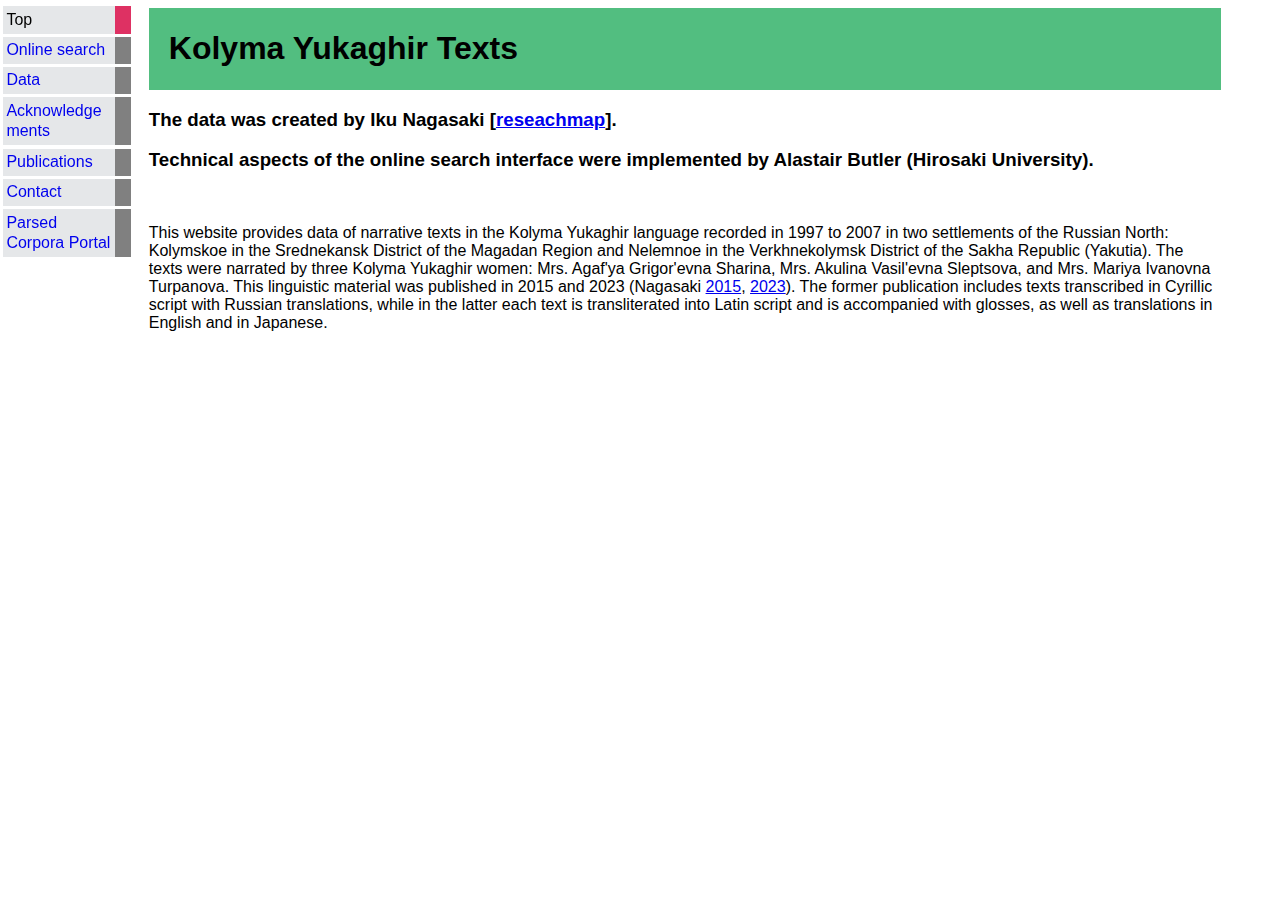
<file: index.html>
<!DOCTYPE html>
<html>
<head>
  <meta charset="utf-8">
  <meta http-equiv="content-type" content="text/html; charset=UTF-8">
  <title>Kolyma Yukaghir Texts</title>
  <link rel="stylesheet" href="style.css">
</head>
<body>

<div id="headline1">
<h1>Kolyma Yukaghir Texts</h1>
</div>

<ul class="navbar">
<li class="active">Top</li>
<li><a href="onlinesearch.html">Online search</a></li>
<li><a href="data.html">Data</a></li>
<li><a href="acknowledgements.html">Acknowledgements</a></li>
<li><a href="publications.html">Publications</a></li>
<li><a href="contact.html">Contact</a></li> 
<li><a href="https://oncoj.orinst.ox.ac.uk/">Parsed Corpora Portal</a></li>
</ul>

<h3>The data was created by Iku Nagasaki [<a href="https://researchmap.jp/nagasakii?lang=en" target="_blank">reseachmap</a>]. </h3>
<h3>Technical aspects of the online search interface were implemented by Alastair Butler (Hirosaki University).</h3>


</br>

<p>This website provides data of narrative texts in the Kolyma Yukaghir language recorded in 1997 to 2007 in two settlements of the Russian North: Kolymskoe in the Srednekansk District of the Magadan Region and Nelemnoe in the Verkhnekolymsk District of the Sakha Republic (Yakutia). The texts were narrated by three Kolyma Yukaghir women: Mrs. Agaf'ya Grigor'evna Sharina, Mrs. Akulina Vasil'evna Sleptsova, and Mrs. Mariya Ivanovna Turpanova. This linguistic material was published in 2015 and 2023 (Nagasaki <a href="publications.html">2015</a>, <a href="publications.html">2023</a>). The former publication includes texts transcribed in Cyrillic script with Russian translations, while in the latter each text is transliterated into Latin script and is accompanied with glosses, as well as translations in English and in Japanese.</p>

<br/>
<br/>
<br/>
</body>
</html>
</file>
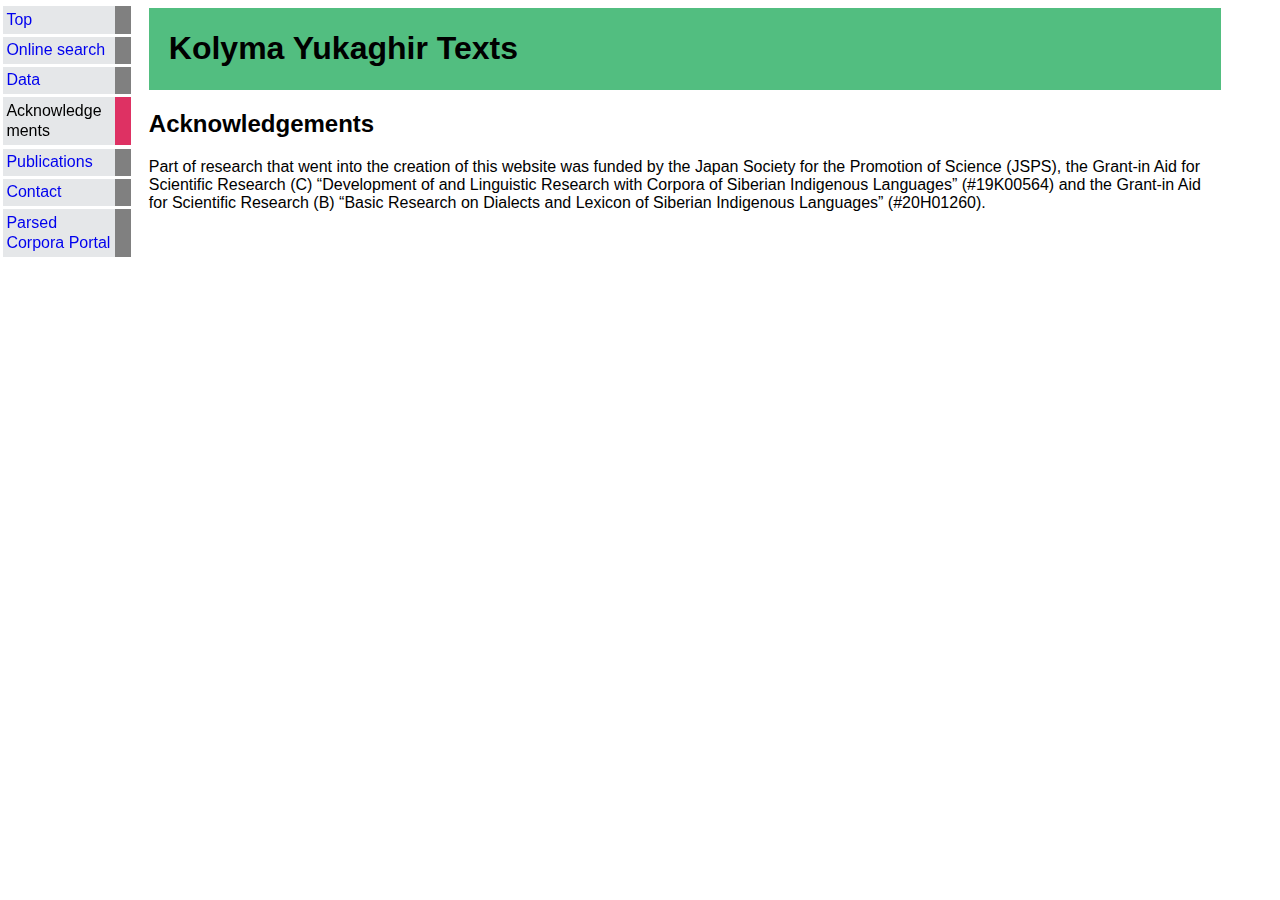
<file: acknowledgements.html>
<!DOCTYPE html>
<html>
<head>
  <meta charset="utf-8">
  <meta http-equiv="content-type" content="text/html; charset=UTF-8">
  <title>Kolyma Yukaghir Texts</title>
  <link rel="stylesheet" href="style.css">
</head>
<body>

<div id="headline1">
<h1>Kolyma Yukaghir Texts</h1>
</div>

<ul class="navbar">
<li><a href="index.html">Top</a></li>
<li><a href="onlinesearch.html">Online search</a></li>
<li><a href="data.html">Data</a></li>
<li class="active">Acknowledgements</li>
<li><a href="publications.html">Publications</a></li>
<li><a href="contact.html">Contact</a></li> 
<li><a href="https://oncoj.orinst.ox.ac.uk/">Parsed Corpora Portal</a></li>
</ul>

<h2>Acknowledgements</h2>

<p>
Part of research that went into the creation of this website was funded by the Japan Society for the Promotion of Science (JSPS), the Grant-in Aid for Scientific Research (C) “Development of and Linguistic Research with Corpora of Siberian Indigenous Languages” (#19K00564) and the Grant-in Aid for Scientific Research (B) “Basic Research on Dialects and Lexicon of Siberian Indigenous Languages” (#20H01260).
</p>

<br/>
<br/>
<br/>

</body>


</html>
</file>
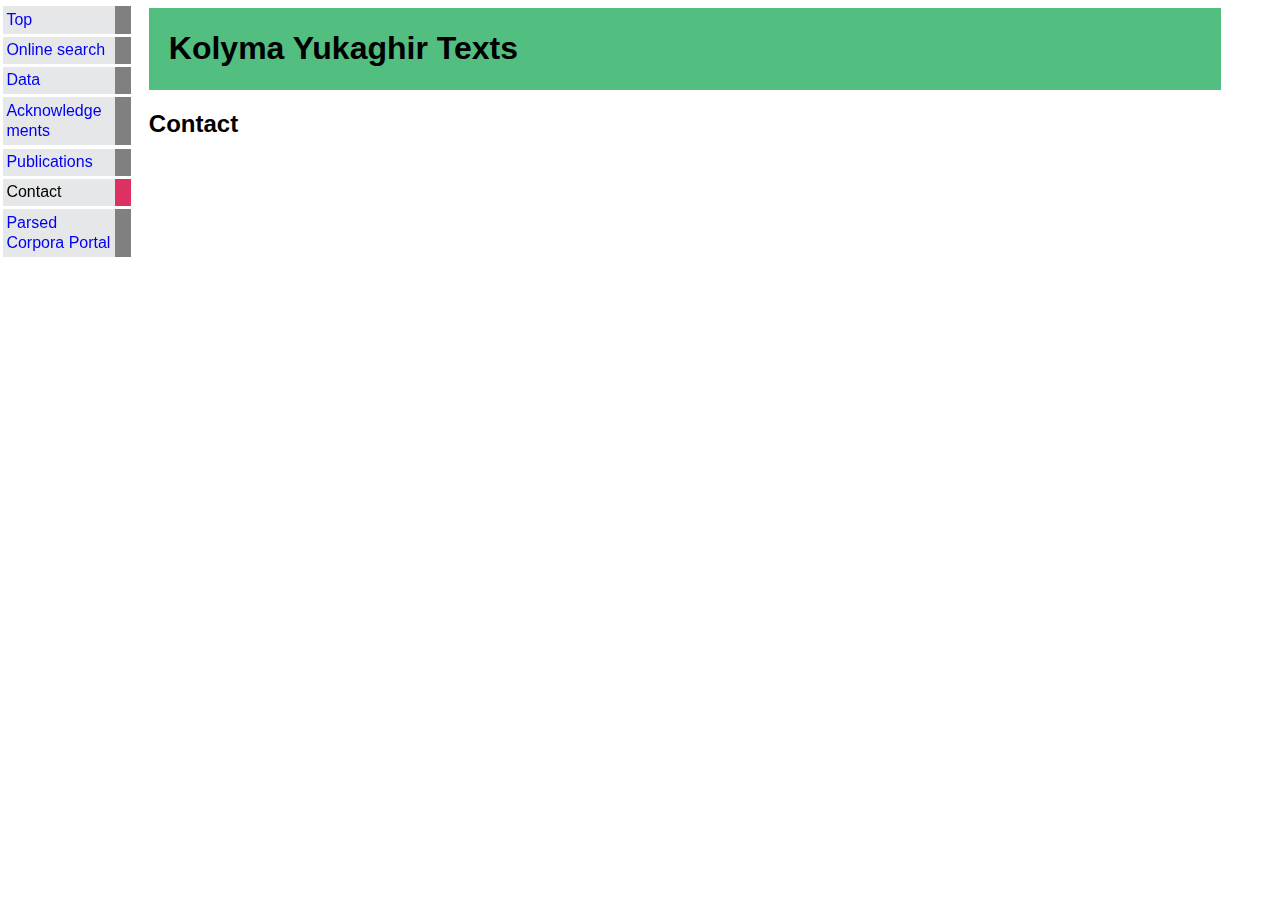
<file: contact.html>
<!DOCTYPE html>
<html>
<head>
  <meta charset="utf-8">
  <meta http-equiv="content-type" content="text/html; charset=UTF-8">
  <title>Kolyma Yukaghir Texts</title>
  <link rel="stylesheet" href="style.css">
</head>
<body>

<div id="headline1">
<h1>Kolyma Yukaghir Texts</h1>
</div>

<ul class="navbar">
<li><a href="index.html">Top</a></li>
<li><a href="onlinesearch.html">Online search</a></li>
<li><a href="data.html">Data</a></li>
<li><a href="acknowledgements.html">Acknowledgements</a></li>
<li><a href="publications.html">Publications</a></li>
<li class="active">Contact</li>
<li><a href="https://oncoj.orinst.ox.ac.uk/">Parsed Corpora Portal</a></li>
</ul>

<h2>Contact</h2>

<br/>
<br/>
<br/>

</body>


</html>
</file>
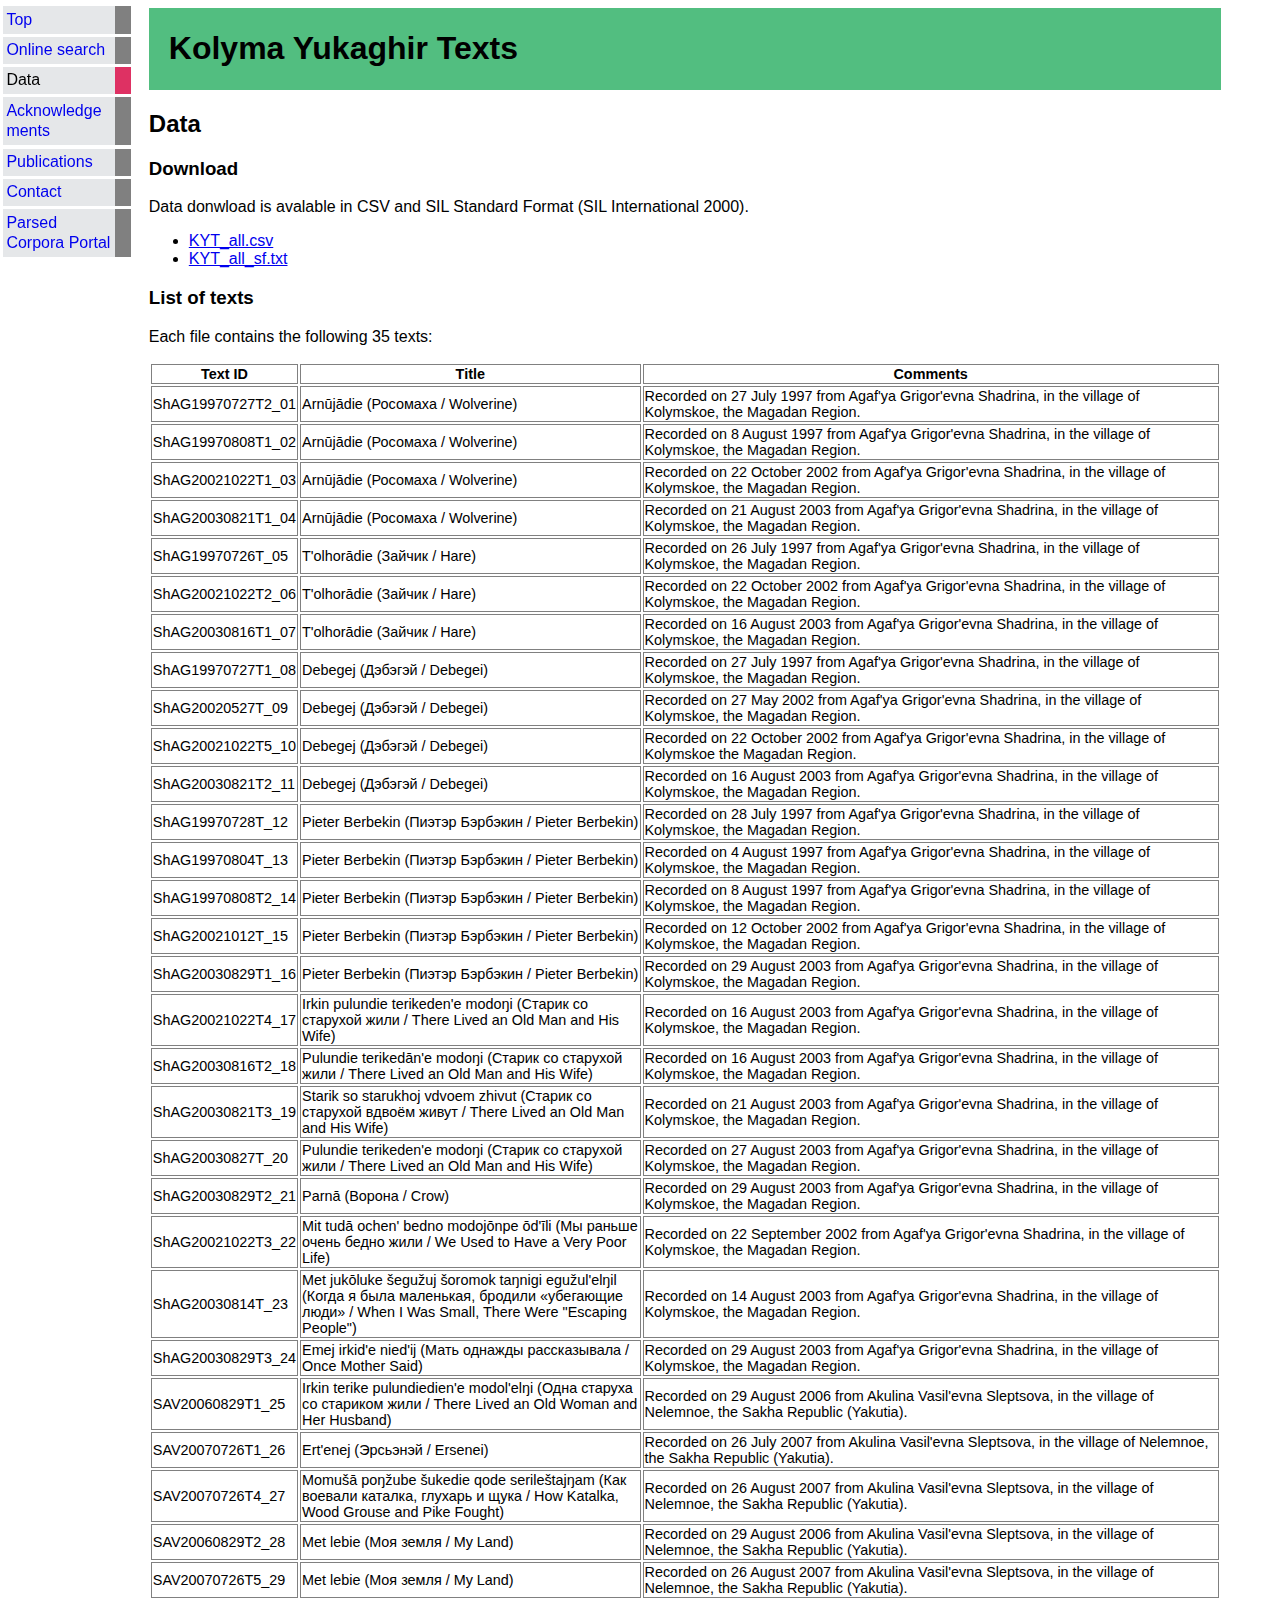
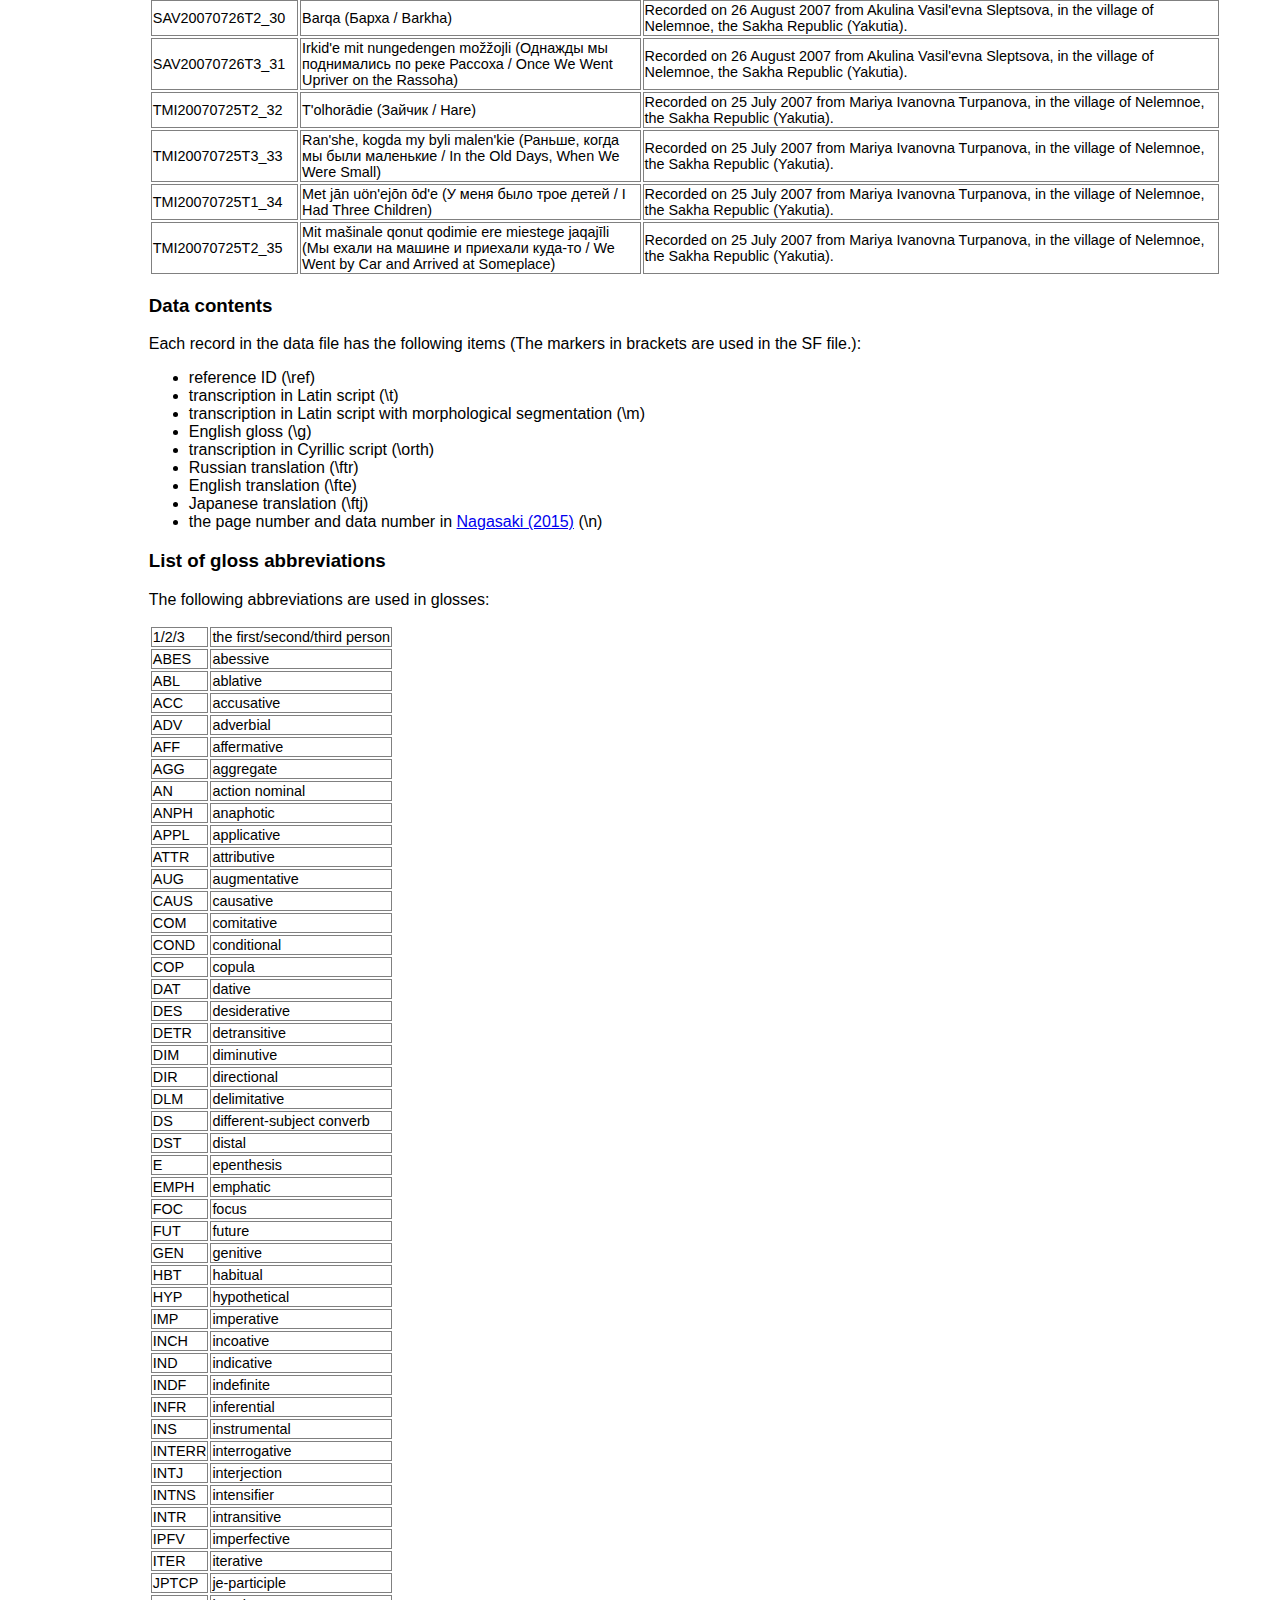
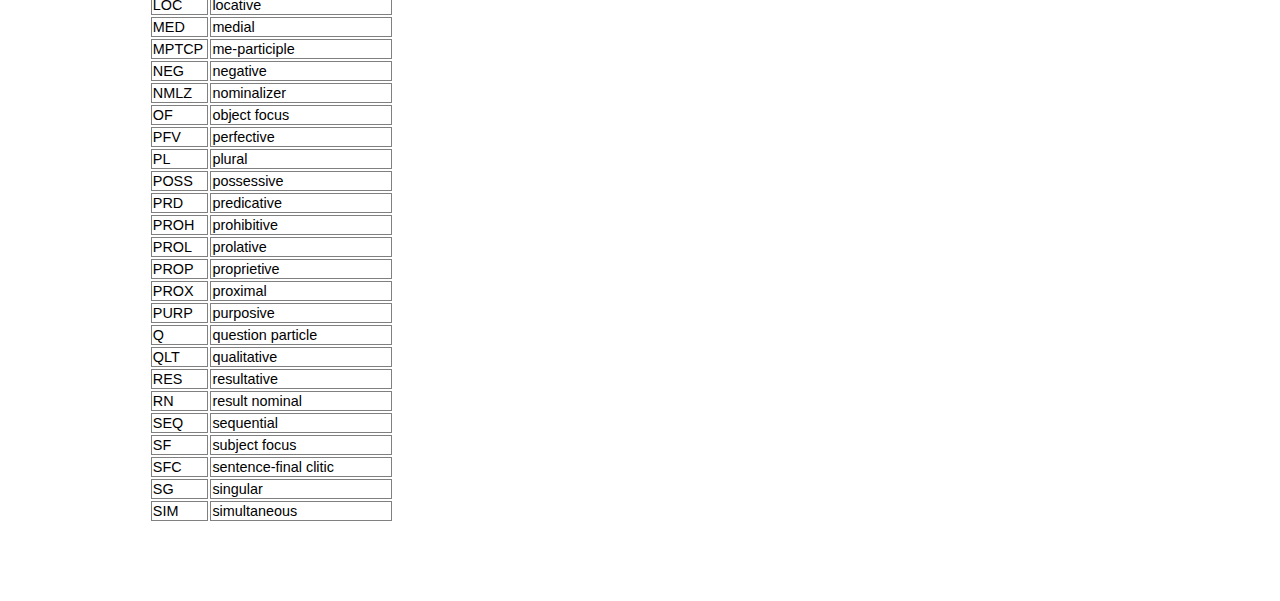
<file: data.html>
<!DOCTYPE html>
<html>
<head>
  <meta charset="utf-8">
  <meta http-equiv="content-type" content="text/html; charset=UTF-8">
  <title>Kolyma Yukaghir Texts</title>
  <link rel="stylesheet" href="style.css">
</head>
<body>

<div id="headline1">
<h1>Kolyma Yukaghir Texts</h1>
</div>

<ul class="navbar">
<li><a href="index.html">Top</a>
<li><a href="onlinesearch.html">Online search</a>
<li class="active"><a>Data</a>
<li><a href="acknowledgements.html">Acknowledgements</a>
<li><a href="publications.html">Publications</a>
<li><a href="contact.html">Contact</a></li> 
<li><a href="https://oncoj.orinst.ox.ac.uk/">Parsed Corpora Portal</a>
</ul>

<h2>Data</h2>

<h3>Download</h3>

<p>Data donwload is avalable in CSV and SIL Standard Format (SIL International 2000).</p>

  <ul>
    <li><a href="KYT_all.csv">KYT_all.csv</a></li>
    <li><a href="KYT_all_sf.txt">KYT_all_sf.txt</a></li>
  </ul>

<h3>List of texts</h3>

<p>Each file contains the following 35 texts:</p>

<table>
<tr><th width="12%">Text ID</th><th width="32%">Title</th><th>Comments</th></tr>
<tr><td>ShAG19970727T2_01</td><td> Arnūjādie (Росомаха / Wolverine)</td><td> Recorded on 27 July 1997 from Agaf'ya Grigor'evna Shadrina, in the village of Kolymskoe, the Magadan Region.</td></tr>
<tr><td>ShAG19970808T1_02</td><td> Arnūjādie (Росомаха / Wolverine)</td><td> Recorded on 8 August 1997 from Agaf'ya Grigor'evna Shadrina, in the village of Kolymskoe, the Magadan Region.</td></tr>
<tr><td>ShAG20021022T1_03</td><td> Arnūjādie (Росомаха / Wolverine)</td><td> Recorded on 22 October 2002 from Agaf'ya Grigor'evna Shadrina, in the village of Kolymskoe, the Magadan Region.</td></tr>
<tr><td>ShAG20030821T1_04</td><td> Arnūjādie (Росомаха / Wolverine)</td><td> Recorded on 21 August 2003 from Agaf'ya Grigor'evna Shadrina, in the village of Kolymskoe, the Magadan Region.</td></tr>
<tr><td>ShAG19970726T_05</td><td> T'olhorādie (Зайчик / Hare)</td><td> Recorded on 26 July 1997 from Agaf'ya Grigor'evna Shadrina, in the village of Kolymskoe, the Magadan Region.</td></tr>
<tr><td>ShAG20021022T2_06</td><td> T'olhorādie (Зайчик / Hare)</td><td> Recorded on 22 October 2002 from Agaf'ya Grigor'evna Shadrina, in the village of Kolymskoe, the Magadan Region.</td></tr>
<tr><td>ShAG20030816T1_07</td><td> T'olhorādie (Зайчик / Hare)</td><td> Recorded on 16 August 2003 from Agaf'ya Grigor'evna Shadrina, in the village of Kolymskoe, the Magadan Region.</td></tr>
<tr><td>ShAG19970727T1_08</td><td> Debegej (Дэбэгэй / Debegei)</td><td> Recorded on 27 July 1997 from Agaf'ya Grigor'evna Shadrina, in the village of Kolymskoe, the Magadan Region.</td></tr>
<tr><td>ShAG20020527T_09</td><td> Debegej (Дэбэгэй / Debegei)</td><td> Recorded on 27 May 2002 from Agaf'ya Grigor'evna Shadrina, in the village of Kolymskoe, the Magadan Region.</td></tr>
<tr><td>ShAG20021022T5_10</td><td> Debegej (Дэбэгэй / Debegei)</td><td> Recorded on 22 October 2002 from Agaf'ya Grigor'evna Shadrina, in the village of Kolymskoe the Magadan Region.</td></tr>
<tr><td>ShAG20030821T2_11</td><td> Debegej (Дэбэгэй / Debegei)</td><td> Recorded on 16 August 2003 from Agaf'ya Grigor'evna Shadrina, in the village of Kolymskoe, the Magadan Region.</td></tr>
<tr><td>ShAG19970728T_12</td><td> Pieter Berbekin (Пиэтэр Бэрбэкин / Pieter Berbekin)</td><td> Recorded on 28 July 1997 from Agaf'ya Grigor'evna Shadrina, in the village of Kolymskoe, the Magadan Region.</td></tr>
<tr><td>ShAG19970804T_13</td><td> Pieter Berbekin (Пиэтэр Бэрбэкин / Pieter Berbekin)</td><td> Recorded on 4 August 1997 from Agaf'ya Grigor'evna Shadrina, in the village of Kolymskoe, the Magadan Region.</td></tr>
<tr><td>ShAG19970808T2_14</td><td> Pieter Berbekin (Пиэтэр Бэрбэкин / Pieter Berbekin)</td><td> Recorded on 8 August 1997 from Agaf'ya Grigor'evna Shadrina, in the village of Kolymskoe, the Magadan Region.</td></tr>
<tr><td>ShAG20021012T_15</td><td> Pieter Berbekin (Пиэтэр Бэрбэкин / Pieter Berbekin)</td><td> Recorded on 12 October 2002 from Agaf'ya Grigor'evna Shadrina, in the village of Kolymskoe, the Magadan Region.</td></tr>
<tr><td>ShAG20030829T1_16</td><td> Pieter Berbekin (Пиэтэр Бэрбэкин / Pieter Berbekin)</td><td> Recorded on 29 August 2003 from Agaf'ya Grigor'evna Shadrina, in the village of Kolymskoe, the Magadan Region.</td></tr>
<tr><td>ShAG20021022T4_17</td><td> Irkin pulundie terikeden'e modoŋi (Старик со старухой жили / There Lived an Old Man and His Wife)</td><td> Recorded on 16 August 2003 from Agaf'ya Grigor'evna Shadrina, in the village of Kolymskoe, the Magadan Region.</td></tr>
<tr><td>ShAG20030816T2_18</td><td> Pulundie terikedān'e modoŋi (Старик со старухой жили / There Lived an Old Man and His Wife)</td><td> Recorded on 16 August 2003 from Agaf'ya Grigor'evna Shadrina, in the village of Kolymskoe, the Magadan Region.</td></tr>
<tr><td>ShAG20030821T3_19</td><td> Starik so starukhoj vdvoem zhivut (Старик со старухой вдвоём живут / There Lived an Old Man and His Wife)</td><td> Recorded on 21 August 2003 from Agaf'ya Grigor'evna Shadrina, in the village of Kolymskoe, the Magadan Region.</td></tr>
<tr><td>ShAG20030827T_20</td><td> Pulundie terikeden'e modoŋi (Старик со старухой жили / There Lived an Old Man and His Wife)</td><td> Recorded on 27 August 2003 from Agaf'ya Grigor'evna Shadrina, in the village of Kolymskoe, the Magadan Region.</td></tr>
<tr><td>ShAG20030829T2_21</td><td> Parnā (Ворона / Crow)</td><td> Recorded on 29 August 2003 from Agaf'ya Grigor'evna Shadrina, in the village of Kolymskoe, the Magadan Region.</td></tr>
<tr><td>ShAG20021022T3_22</td><td> Mit tudā ochen' bedno modojōnpe ōd'īli (Мы раньше очень бедно жили / We Used to Have a Very Poor Life)</td><td> Recorded on 22 September 2002 from Agaf'ya Grigor'evna Shadrina, in the village of Kolymskoe, the Magadan Region.</td></tr>
<tr><td>ShAG20030814T_23</td><td> Met jukōluke šegužuj šoromok taŋnigi egužul'elŋil (Когда я была маленькая, бродили «убегающие люди» / When I Was Small, There Were "Escaping People")</td><td> Recorded on 14 August 2003 from Agaf'ya Grigor'evna Shadrina, in the village of Kolymskoe, the Magadan Region.</td></tr>
<tr><td>ShAG20030829T3_24</td><td> Emej irkid'e nied'ij (Мать однажды рассказывала / Once Mother Said)</td><td> Recorded on 29 August 2003 from Agaf'ya Grigor'evna Shadrina, in the village of Kolymskoe, the Magadan Region.</td></tr>
<tr><td>SAV20060829T1_25</td><td> Irkin terike pulundiedien'e modol'elŋi (Одна старуха со стариком жили / There Lived an Old Woman and Her Husband)</td><td> Recorded on 29 August 2006 from Akulina Vasil'evna Sleptsova, in the village of Nelemnoe, the Sakha Republic (Yakutia).</td></tr>
<tr><td>SAV20070726T1_26</td><td> Ert'enej (Эрсьэнэй / Ersenei)</td><td> Recorded on 26 July 2007 from Akulina Vasil'evna Sleptsova, in the village of Nelemnoe, the Sakha Republic (Yakutia).</td></tr>
<tr><td>SAV20070726T4_27</td><td> Momušā poŋžube šukedie qode serileštajŋam (Как воевали каталка, глухарь и щука / How Katalka, Wood Grouse and Pike Fought)</td><td> Recorded on 26 August 2007 from Akulina Vasil'evna Sleptsova, in the village of Nelemnoe, the Sakha Republic (Yakutia).</td></tr>
<tr><td>SAV20060829T2_28</td><td> Met lebie (Моя земля / My Land)</td><td> Recorded on 29 August 2006 from Akulina Vasil'evna Sleptsova, in the village of Nelemnoe, the Sakha Republic (Yakutia).</td></tr>
<tr><td>SAV20070726T5_29</td><td> Met lebie (Моя земля / My Land)</td><td> Recorded on 26 August 2007 from Akulina Vasil'evna Sleptsova, in the village of Nelemnoe, the Sakha Republic (Yakutia).</td></tr>
<tr><td>SAV20070726T2_30</td><td> Barqa (Барха / Barkha)</td><td> Recorded on 26 August 2007 from Akulina Vasil'evna Sleptsova, in the village of Nelemnoe, the Sakha Republic (Yakutia).</td></tr>
<tr><td>SAV20070726T3_31</td><td> Irkid'e mit nungedengen možžojli (Однажды мы поднимались по реке Рассоха / Once We Went Upriver on the Rassoha)</td><td> Recorded on 26 August 2007 from Akulina Vasil'evna Sleptsova, in the village of Nelemnoe, the Sakha Republic (Yakutia).</td></tr>
<tr><td>TMI20070725T2_32</td><td> T'olhorādie (Зайчик / Hare)</td><td> Recorded on 25 July 2007 from Mariya Ivanovna Turpanova, in the village of Nelemnoe, the Sakha Republic (Yakutia).</td></tr>
<tr><td>TMI20070725T3_33</td><td> Ran'she, kogda my byli malen'kie (Раньше, когда мы были маленькие / In the Old Days, When We Were Small)</td><td> Recorded on 25 July 2007 from Mariya Ivanovna Turpanova, in the village of Nelemnoe, the Sakha Republic (Yakutia).</td></tr>
<tr><td>TMI20070725T1_34</td><td> Met jān uön'ejōn ōd'e (У меня было трое детей / I Had Three Children)</td><td> Recorded on 25 July 2007 from Mariya Ivanovna Turpanova, in the village of Nelemnoe, the Sakha Republic (Yakutia).</td></tr>
<tr><td>TMI20070725T2_35</td><td> Mit mašinale qonut qodimie ere miestege jaqajīli (Мы ехали на машине и приехали куда-то / We Went by Car and Arrived at Someplace)</td><td> Recorded on 25 July 2007 from Mariya Ivanovna Turpanova, in the village of Nelemnoe, the Sakha Republic (Yakutia).</td></tr>
</table>

<h3>Data contents</h3>

<p>Each record in the data file has the following items (The markers in brackets are used in the SF file.):</p>

<ul>
  <li>reference ID (\ref)</li>
  <li>transcription in Latin script (\t)</li>
  <li>transcription in Latin script with morphological segmentation (\m)</li>
  <li>English gloss (\g)</li>
  <li>transcription in Cyrillic script (\orth)</li>
  <li>Russian translation (\ftr)</li>
  <li>English translation (\fte)</li>
  <li>Japanese translation (\ftj)</li>
  <li>the page number and data number in <a href="publications.html">Nagasaki (2015)</a> (\n)</li>
</ul>

<h3>List of gloss abbreviations</h3>

<p>The following abbreviations are used in glosses:</p>

<table>
<tr><td>1/2/3</td><td>the first/second/third person</td></tr>
<tr><td>ABES</td><td>abessive</td></tr>
<tr><td>ABL</td><td>ablative</td></tr>
<tr><td>ACC</td><td>accusative</td></tr>
<tr><td>ADV</td><td>adverbial</td></tr>
<tr><td>AFF</td><td>affermative</td></tr>
<tr><td>AGG</td><td>aggregate</td></tr>
<tr><td>AN</td><td>action nominal</td></tr>
<tr><td>ANPH</td><td>anaphotic</td></tr>
<tr><td>APPL</td><td>applicative</td></tr>
<tr><td>ATTR</td><td>attributive</td></tr>
<tr><td>AUG</td><td>augmentative</td></tr>
<tr><td>CAUS</td><td>causative</td></tr>
<tr><td>COM</td><td>comitative</td></tr>
<tr><td>COND</td><td>conditional</td></tr>
<tr><td>COP</td><td>copula</td></tr>
<tr><td>DAT</td><td>dative</td></tr>
<tr><td>DES</td><td>desiderative</td></tr>
<tr><td>DETR</td><td>detransitive</td></tr>
<tr><td>DIM</td><td>diminutive</td></tr>
<tr><td>DIR</td><td>directional</td></tr>
<tr><td>DLM</td><td>delimitative</td></tr>
<tr><td>DS</td><td>different-subject converb</td></tr>
<tr><td>DST</td><td>distal</td></tr>
<tr><td>E</td><td>epenthesis</td></tr>
<tr><td>EMPH</td><td>emphatic</td></tr>
<tr><td>FOC</td><td>focus</td></tr>
<tr><td>FUT</td><td>future</td></tr>
<tr><td>GEN</td><td>genitive</td></tr>
<tr><td>HBT</td><td>habitual</td></tr>
<tr><td>HYP</td><td>hypothetical</td></tr>
<tr><td>IMP</td><td>imperative</td></tr>
<tr><td>INCH</td><td>incoative</td></tr>
<tr><td>IND</td><td>indicative</td></tr>
<tr><td>INDF</td><td>indefinite</td></tr>
<tr><td>INFR</td><td>inferential</td></tr>
<tr><td>INS</td><td>instrumental</td></tr>
<tr><td>INTERR</td><td>interrogative</td></tr>
<tr><td>INTJ</td><td>interjection</td></tr>
<tr><td>INTNS</td><td>intensifier</td></tr>
<tr><td>INTR</td><td>intransitive</td></tr>
<tr><td>IPFV</td><td>imperfective</td></tr>
<tr><td>ITER</td><td>iterative</td></tr>
<tr><td>JPTCP</td><td>je-participle</td></tr>
<tr><td>LOC</td><td>locative</td></tr>
<tr><td>MED</td><td>medial</td></tr>
<tr><td>MPTCP</td><td>me-participle</td></tr>
<tr><td>NEG</td><td>negative</td></tr>
<tr><td>NMLZ</td><td>nominalizer</td></tr>
<tr><td>OF</td><td>object focus</td></tr>
<tr><td>PFV</td><td>perfective</td></tr>
<tr><td>PL</td><td>plural</td></tr>
<tr><td>POSS</td><td>possessive</td></tr>
<tr><td>PRD</td><td>predicative</td></tr>
<tr><td>PROH</td><td>prohibitive</td></tr>
<tr><td>PROL</td><td>prolative</td></tr>
<tr><td>PROP</td><td>proprietive</td></tr>
<tr><td>PROX</td><td>proximal</td></tr>
<tr><td>PURP</td><td>purposive</td></tr>
<tr><td>Q</td><td>question particle</td></tr>
<tr><td>QLT</td><td>qualitative</td></tr>
<tr><td>RES</td><td>resultative</td></tr>
<tr><td>RN</td><td>result nominal</td></tr>
<tr><td>SEQ</td><td>sequential</td></tr>
<tr><td>SF</td><td>subject focus</td></tr>
<tr><td>SFC</td><td>sentence-final clitic</td></tr>
<tr><td>SG</td><td>singular</td></tr>
<tr><td>SIM</td><td>simultaneous</td></tr>
</table>

<!--
<p>metadata</p>
-->

<br/>
<br/>
<br/>

</body>


</html>
</file>
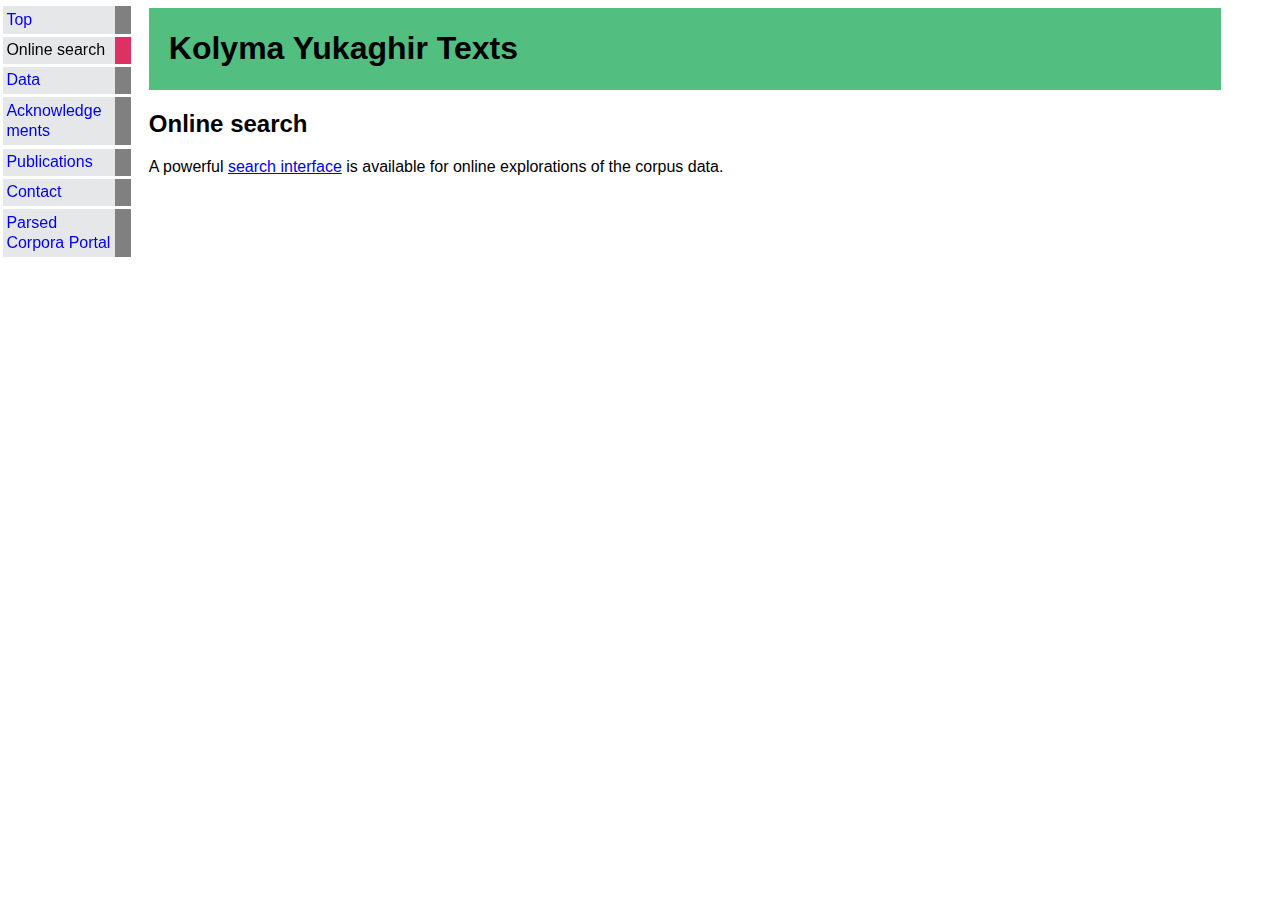
<file: onlinesearch.html>
<!DOCTYPE html>
<html>
<head>
  <meta charset="utf-8">
  <meta http-equiv="content-type" content="text/html; charset=UTF-8">
  <title>Kolyma Yukaghir Texts</title>
  <link rel="stylesheet" href="style.css">
</head>
<body>

<div id="headline1">
<h1>Kolyma Yukaghir Texts</h1>
</div>

<ul class="navbar">
<li><a href="index.html">Top</a></li>
<li class="active">Online search</li>
<li><a href="data.html">Data</a></li>
<li><a href="acknowledgements.html">Acknowledgements</a></li>
<li><a href="publications.html">Publications</a></li>
<li><a href="contact.html">Contact</a></li>
<li><a href="https://oncoj.orinst.ox.ac.uk/">Parsed Corpora Portal</a></li>
</ul>

<h2>Online search</h2>

<p>A powerful <a href="https://oncoj.orinst.ox.ac.uk/cgi-bin/overview.sh?db=kyt" target="_blank">search interface</a> is available for online explorations of the corpus data.</p>

<br/>
<br/>
<br/>

</body>

</html>
</file>
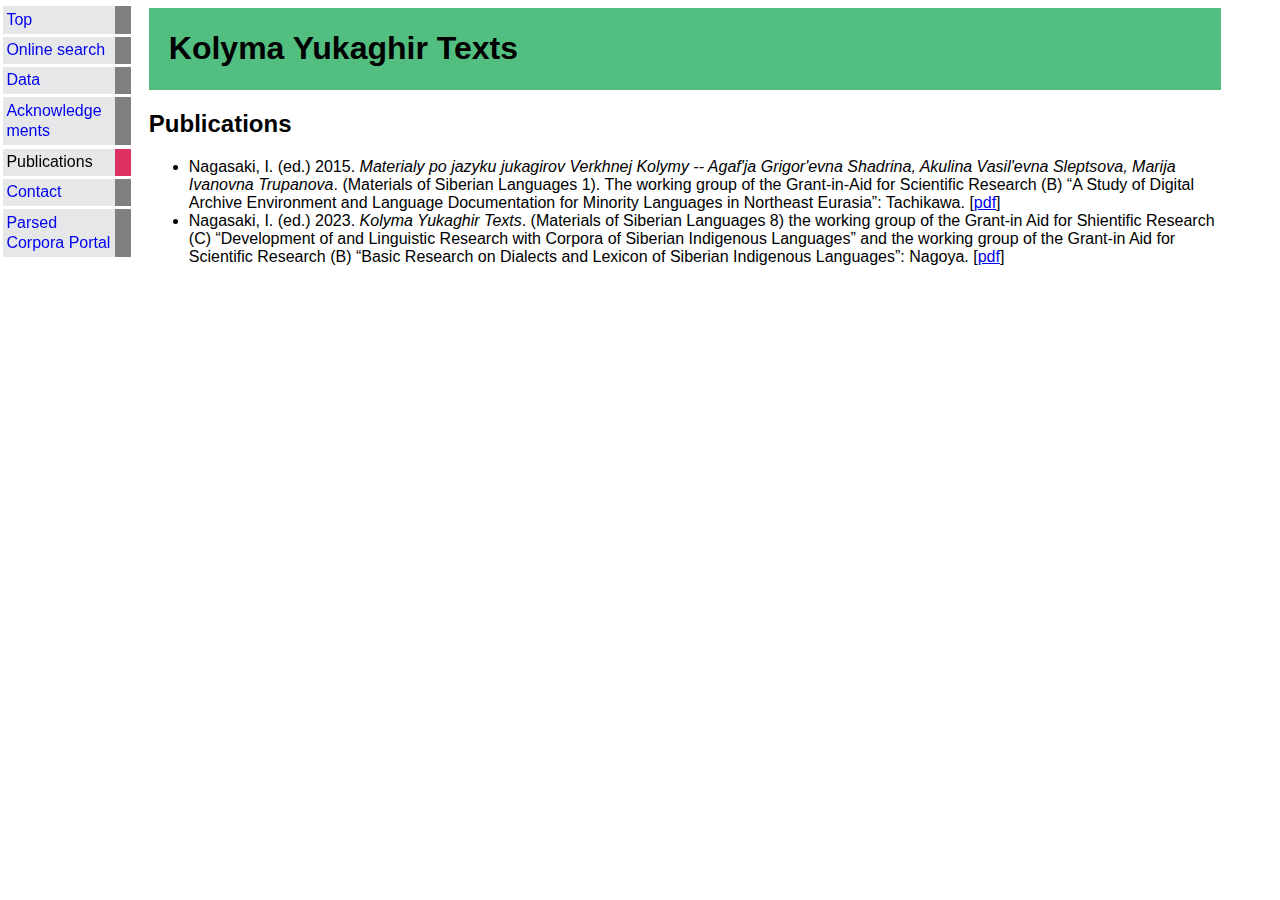
<file: publications.html>
<!DOCTYPE html>
<html>
<head>
  <meta charset="utf-8">
  <meta http-equiv="content-type" content="text/html; charset=UTF-8">
  <title>Kolyma Yukaghir Texts</title>
  <link rel="stylesheet" href="style.css">
</head>
<body>

<div id="headline1">
<h1>Kolyma Yukaghir Texts</h1>
</div>

<ul class="navbar">
<li><a href="index.html">Top</a></li>
<li><a href="onlinesearch.html">Online search</a></li>
<li><a href="data.html">Data</a></li>
<li><a href="acknowledgements.html">Acknowledgements</a></li>
<li class="active">Publications</li>
<li><a href="contact.html">Contact</a></li>
<li><a href="https://oncoj.orinst.ox.ac.uk/">Parsed Corpora Portal</a></li>
</ul>

<h2>Publications</h2>

<ul>
  <li>Nagasaki, I. (ed.) 2015. <i>Materialy po jazyku jukagirov Verkhnej Kolymy -- Agaf'ja Grigor'evna Shadrina, Akulina Vasil'evna Sleptsova, Marija Ivanovna Trupanova</i>. (Materials of Siberian Languages 1). The working group of the Grant-in-Aid for Scientific Research (B) “A Study of Digital Archive Environment and Language Documentation for Minority Languages in Northeast Eurasia”: Tachikawa. [<a href="Nagasaki_2015_Materials_of_the_Language_of_Kolyma_Yukaghir.pdf">pdf</a>]</li>
  <li>Nagasaki, I. (ed.) 2023. <i>Kolyma Yukaghir Texts</i>. (Materials of Siberian Languages 8) the working group of the Grant-in Aid for Shientific Research (C) “Development of and Linguistic Research with Corpora of Siberian Indigenous Languages” and the working group of the Grant-in Aid for Scientific Research (B) “Basic Research on Dialects and Lexicon of Siberian Indigenous Languages”: Nagoya. [<a href="Nagasaki_2023_KolymaYukaghirTexts.pdf">pdf</a>]</li>
</ul>

<br/>
<br/>
<br/>

</body>


</html>
</file>
<file: style.css>
#headline1 {
  background:  #52be80;
  padding-left: 20px;
  padding-top: 1px;
  padding-bottom: 1px;
}
body {
  padding-left: 11%;
  padding-right: 4%;
  padding-bottom: 1em;
  font-family: 'Arial', 'Helvetica', 'Verdana', sans-serif;
}
ul.navbar {
  list-style-type: none;
  padding: 0;
  margin: 0;
  position: fixed;
  top: 0.2em;
  left: 0.2em;
  width: 10%;
  word-break: break-word;
}
ul.navbar li.active {
  border-right: 1em solid #DE3163;
}
ul.navbar li {
  background: #e5e7e9;
  margin: 0.2em 0;
  padding: 0.2em;
  border-right: 1em solid gray;
  height: 110%;
  line-height: 130%;
}
ul.navbar a {
  text-decoration: none
}
td, th {
    border: 1px gray solid;
    font-size: 90%;
}
</file>
